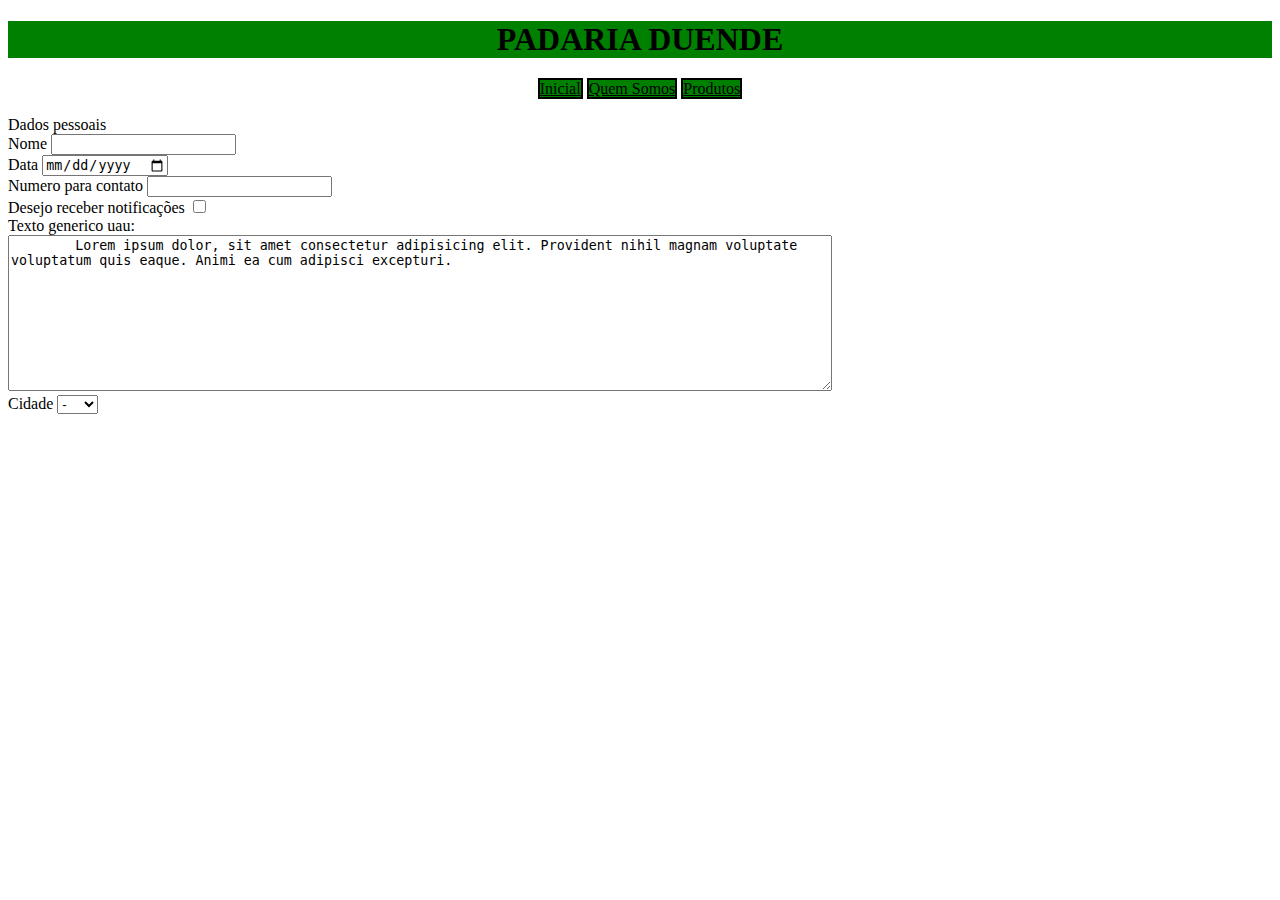
<file: index.html>
<!DOCTYPE html>
<html lang="en">
<head>
    <meta charset="UTF-8">
    <meta name="viewport" content="width=device-width, initial-scale=1.0">
    <title>É o duende</title>
    <style>
        div h1{
            background-color: green;
            color: black;
            border: 2px black
        }
        a {
                background-color: green;
                color: black;
                border: 2px solid black;
            }
    </style>
</head>
<body>
    <center>
        <div>
        <h1>PADARIA DUENDE</h1>
        <style></style>
    <a href="index.html">Inicial</a>
    <a href="site.html">Quem Somos</a>
    <a href="prod.html">Produtos</a>
</style>
    </div>
</center>
    <br>
    <div>
    <form>Dados pessoais</form>
    <label for="1">Nome</label>
    <input type="text" id="1"/>
    <br>
    <label for="2">Data</label>
    <input type="date" id="2" />
    <br>
    <label for="3">Numero para contato</label>
    <input type="number" id="3" />
    <br>
    <label for="4">Desejo receber notificações</label>
    <input type="checkbox"  id="4"/>
    <br>
    <div>
    <label for="w3review">Texto generico uau:</label>
    <br>
    <textarea id="w3review" name="w3review" rows="10" cols="100">
        Lorem ipsum dolor, sit amet consectetur adipisicing elit. Provident nihil magnam voluptate voluptatum quis eaque. Animi ea cum adipisci excepturi.
        </textarea>
    </div>
        <div>
    <label for="8">Cidade</label>
    <select name="select" id="8">
        <option value="-">-</option>
        <option value="vl1">PR</option>
        <option value="vl2">RJ</option>
        <option value="vl3">SP</option>
        </select>
    </div>
</body>
</html>
</file>
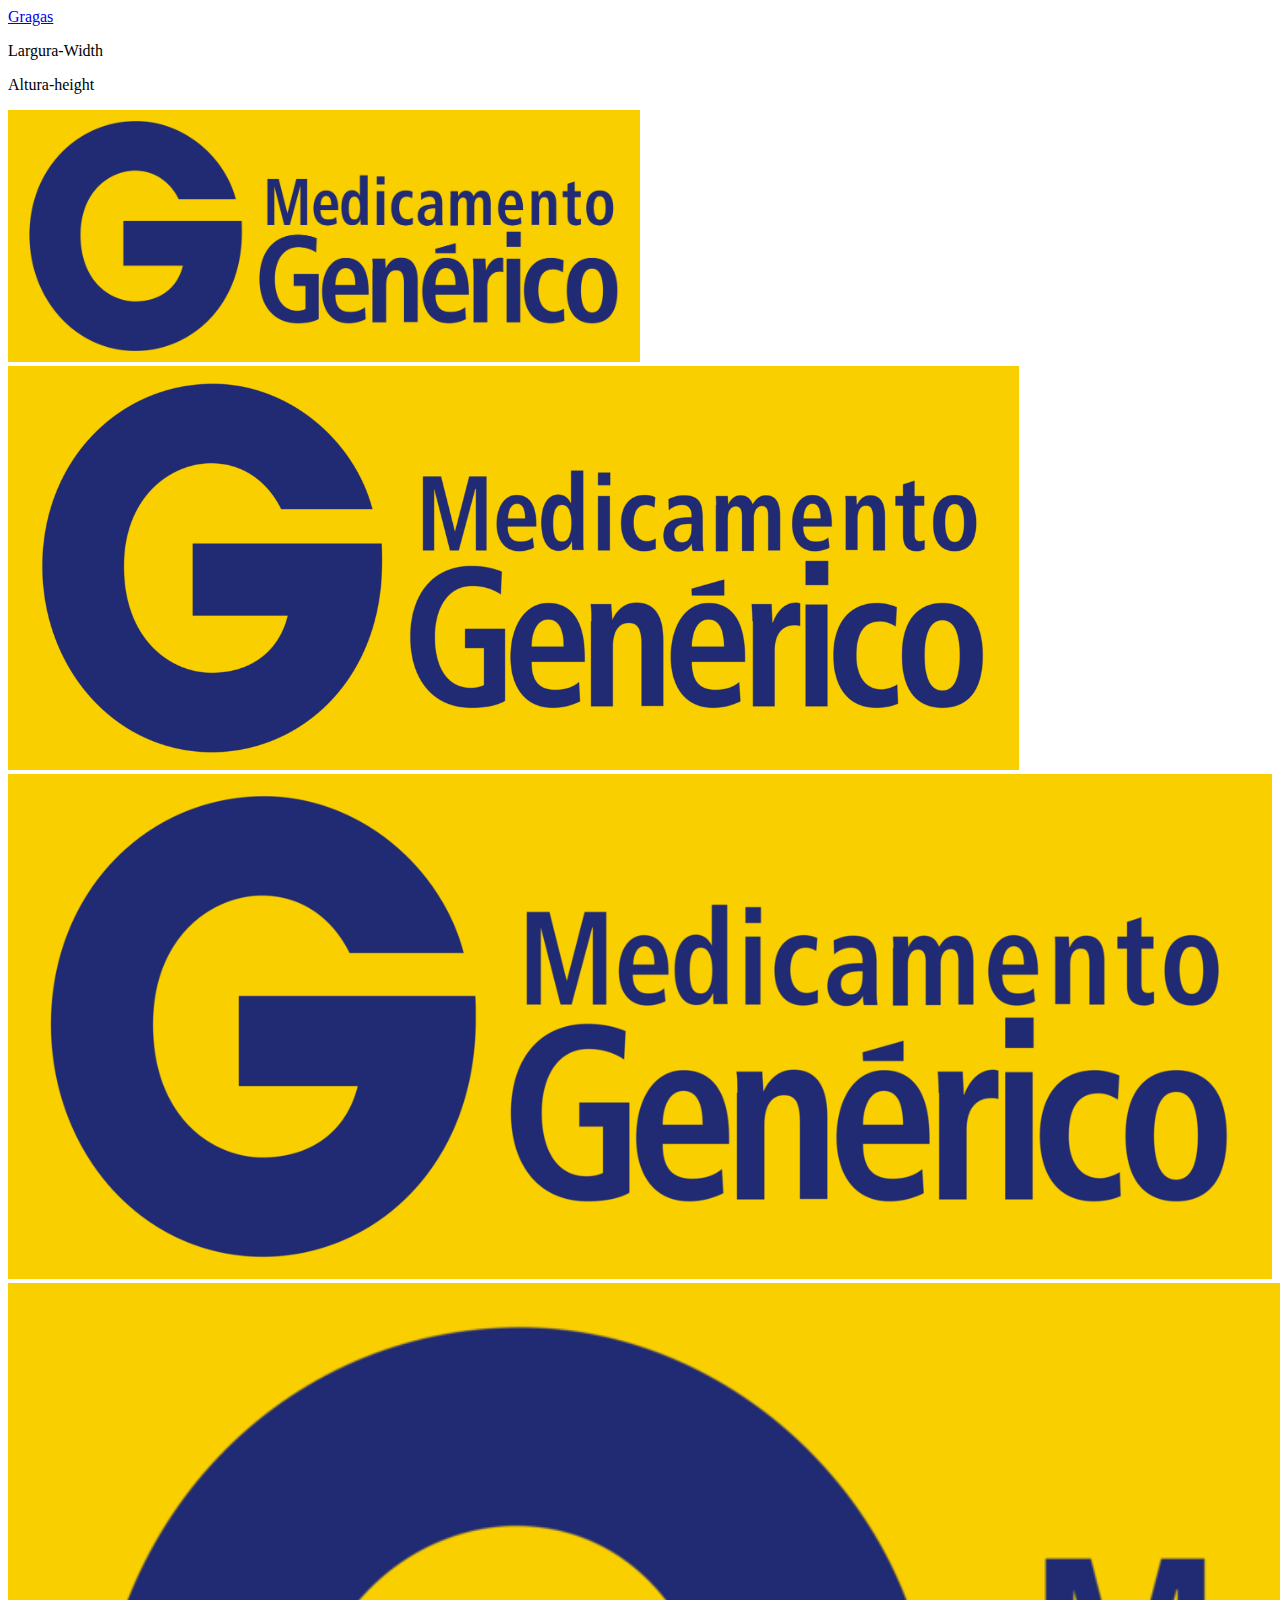
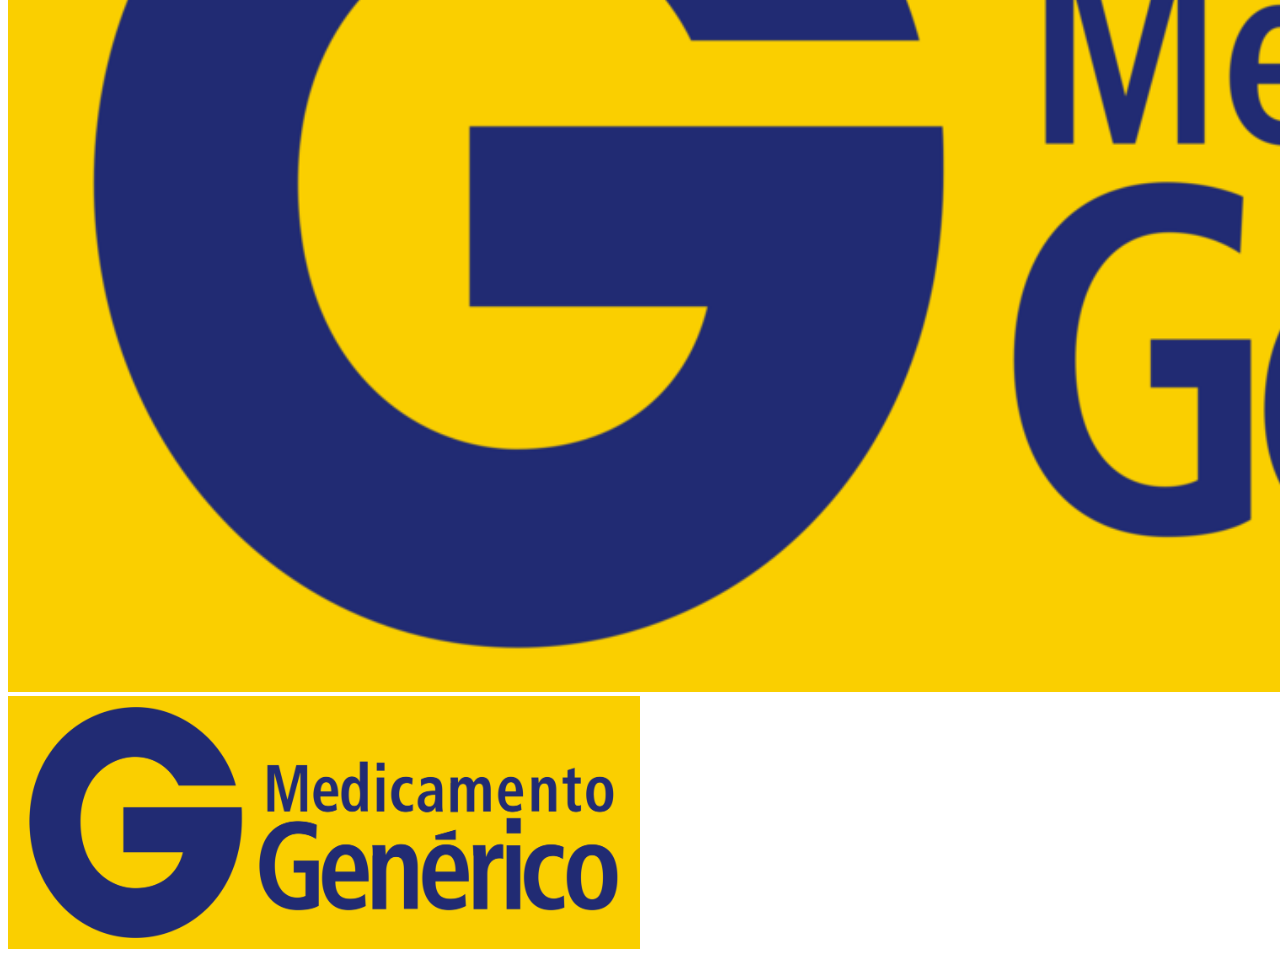
<file: Aula 3/index.html>
<!DOCTYPE html>
<html lang="en">
<head>
    <meta charset="UTF-8">
    <meta name="viewport" content="width=device-width, initial-scale=1.0">
    <title>Document</title>
</head>
<body>
    <a href="https://www.google.com/search?sca_esv=45c41d3e543101a5&rlz=1C1GCEU_pt-BRBR1107BR1107&q=gragas&udm=2&fbs=[base64]&sa=X&sqi=2&ved=2ahUKEwizwY_E9ZSMAxXgGrkGHR3iJzkQtKgLegQIHBAB&biw=1366&bih=641">Gragas</a>
    <p>Largura-Width</p>
    <p>Altura-height</p>
    <img height="'50%" width="50%" src="generico.png" alt="Mini Pai">
    <img height="'80%" width="80%" src="generico.png" alt="Pai">
    <img height="'100%" width="100%" src="generico.png" alt="Paizao">
    <img height="'200%" width="200%" src="generico.png" alt="Paizasso">
    <img height="50%" width="50%" src="generico.png" alt="Faustuwu"
</body>
</html>
</file>
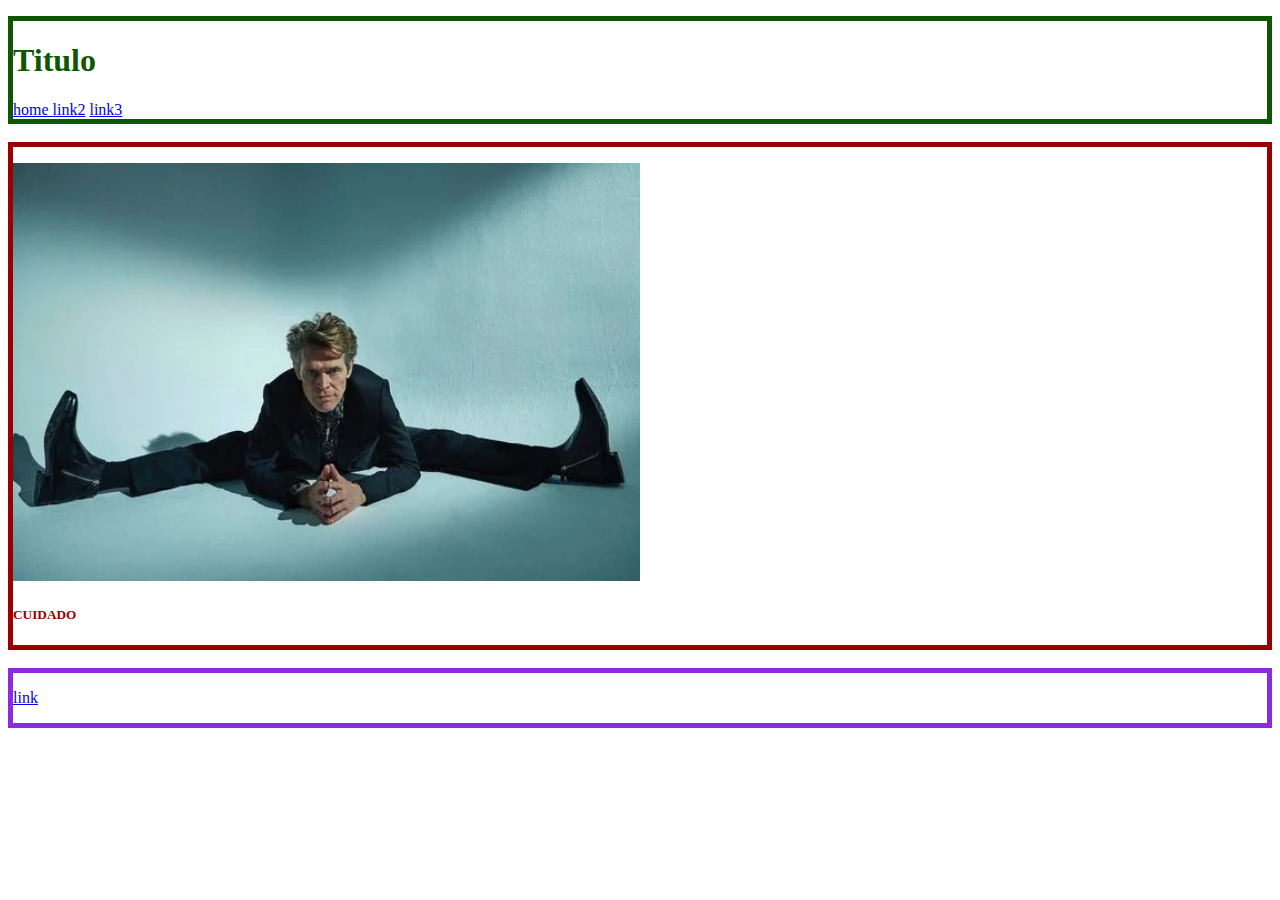
<file: Aula4/index.html>
<!DOCTYPE html>
<html lang="pt-br">
<head>
    <meta charset="UTF-8">
    <meta name="viewport" content="width=>, initial-scale=1.0">
    <title>Document</title>
</head>
<body>
    <p>
        <div style="border: solid 5px; color:rgb(14, 87, 0) ;">
    <h1>Titulo</h1>
    <a href="https://pt.wikipedia.org/wiki/Wikip%C3%A9dia:P%C3%A1gina_principal"> home </a>
    <a href="https://pt.wikipedia.org/wiki/Wikip%C3%A9dia:P%C3%A1gina_principal"> link2</a>
    <a href="https://pt.wikipedia.org/wiki/Wikip%C3%A9dia:P%C3%A1gina_principal"> link3</a>
        </div>
        <br>
        <div style="border: solid 5px; color: rgb(155, 0, 0);">
    </p> <img src="rgrgr.jpg" alt="magago" width="50%" height="50%">
    <h5>CUIDADO</h5>
        </div>
        <br>
        <div style="border: solid 5px ; color: rgb(138, 43, 226);">
            <p>
                <a href="https://pt.wikipedia.org/wiki/Centro_Universit%C3%A1rio_Aut%C3%B4nomo_do_Brasil"> link </a> 
            </p>
        </div>
</body>
</html>
</file>
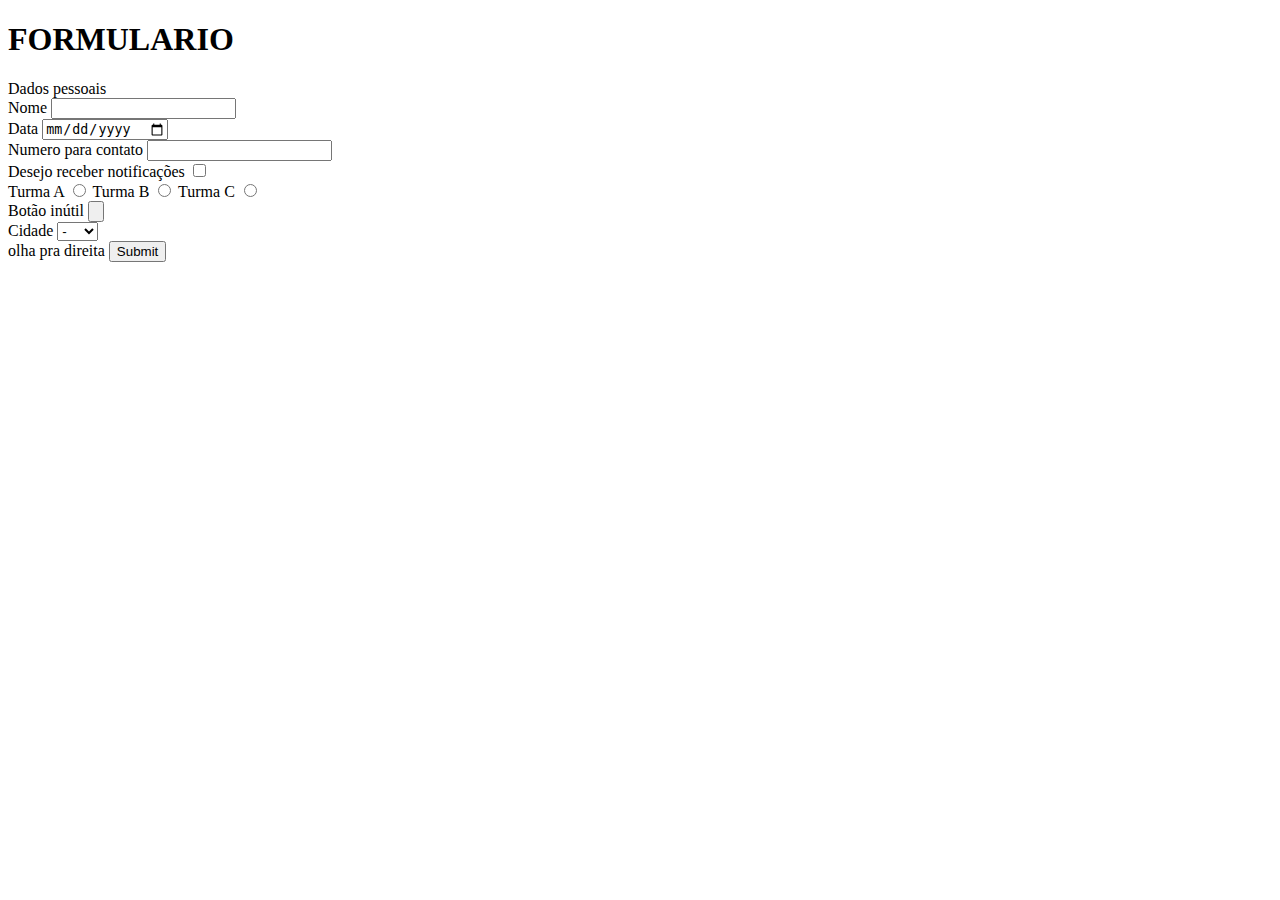
<file: Aula6/index.html>
<!DOCTYPE html>
<html lang="en">
<head>
    <meta charset="UTF-8">
    <meta name="viewport" content="width=device-width, initial-scale=1.0">
    <title>Aula6</title>
</head>
<body>
    <h1><b>FORMULARIO</b></h1>
    <form>Dados pessoais</form>
    <label for="1">Nome</label>
    <input type="text" id="1"/>
    <br>
    <label for="2">Data</label>
    <input type="date" id="2" />
    <br>
    <label for="3">Numero para contato</label>
    <input type="number" id="3" />
    <br>
    <label for="4">Desejo receber notificações</label>
    <input type="checkbox"  id="4"/>
    <br>
    <label for="5">Turma A</label>
    <input type="radio" id="5" name="radio"/>
    <label for="51">Turma B</label>
    <input type="radio" id="51" name="radio"/>
    <label for="52">Turma C</label>
    <input type="radio" id="52" name="radio"/>
    <br>
    <label for="6">Botão inútil</label>
    <input type="button" id="6"/>
    <br>
    <label for="8">Cidade</label>
    <select name="select" id="8">
        <option value="-">-</option>
        <option value="pr">PR</option>
        <option value="sp">SP</option>
        <option value="rj">RJ</option>
    </select>
    <br>
    <label for="7">olha pra direita</label>
    <input type="submit" id="7"/>
</body>
</html>
</file>
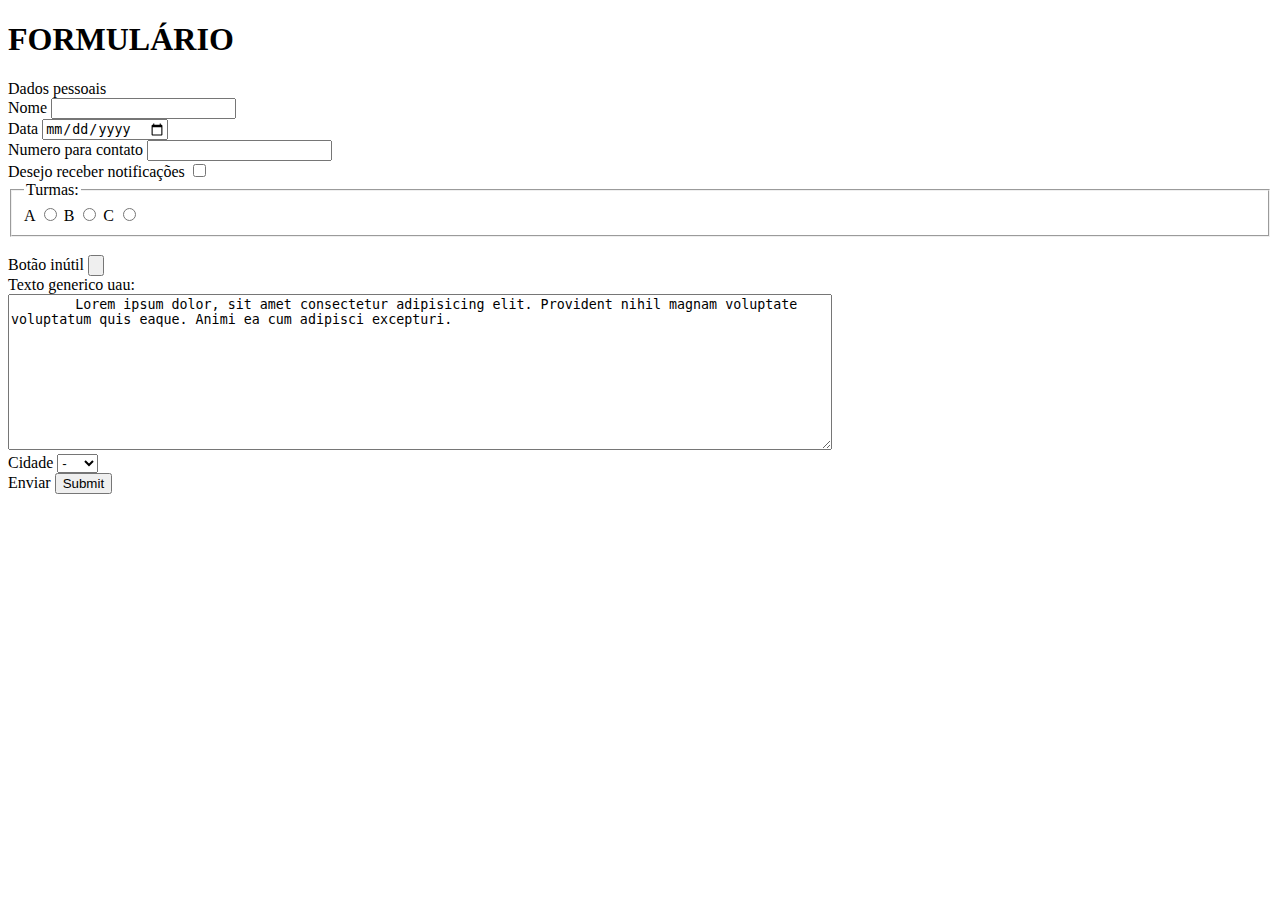
<file: Aula7CSS/index.html>
<!DOCTYPE html>
<html lang="en">
<head>
    <meta charset="UTF-8">
    <meta name="viewport" content="width=device-width, initial-scale=1.0">
    <title>Aula6</title>
</head>
<body>
    <h1><b>FORMULÁRIO</b></h1>
    <form>Dados pessoais</form>
    <label for="1">Nome</label>
    <input type="text" id="1"/>
    <br>
    <label for="2">Data</label>
    <input type="date" id="2" />
    <br>
    <label for="3">Numero para contato</label>
    <input type="number" id="3" />
    <br>
    <label for="4">Desejo receber notificações</label>
    <input type="checkbox"  id="4"/>
    <br>
    <fieldset>
        <legend>Turmas:</legend>
    <label for="5">A</label>
    <input type="radio" id="5" name="radio"/>
    <label for="51">B</label>
    <input type="radio" id="51" name="radio"/>
    <label for="52">C</label>
    <input type="radio" id="52" name="radio"/>
    </fieldset>
    <br>
    <label for="6">Botão inútil</label>
    <input type="button" id="6"/>
    <br>
    <label for="w3review">Texto generico uau:</label>
    <br>
    <textarea id="w3review" name="w3review" rows="10" cols="100">
        Lorem ipsum dolor, sit amet consectetur adipisicing elit. Provident nihil magnam voluptate voluptatum quis eaque. Animi ea cum adipisci excepturi.
        </textarea>
        <div>
    <label for="8">Cidade</label>
    <select name="select" id="8">
        <option value="-">-</option>
        <option value="pr">PR</option>
        <option value="sp">SP</option>
        <option value="rj">RJ</option>
        </select>
    </div>
<div>
    <label for="9">Enviar</label>
    <input type="submit" id="9">
</div>
</body>
</html>
</file>
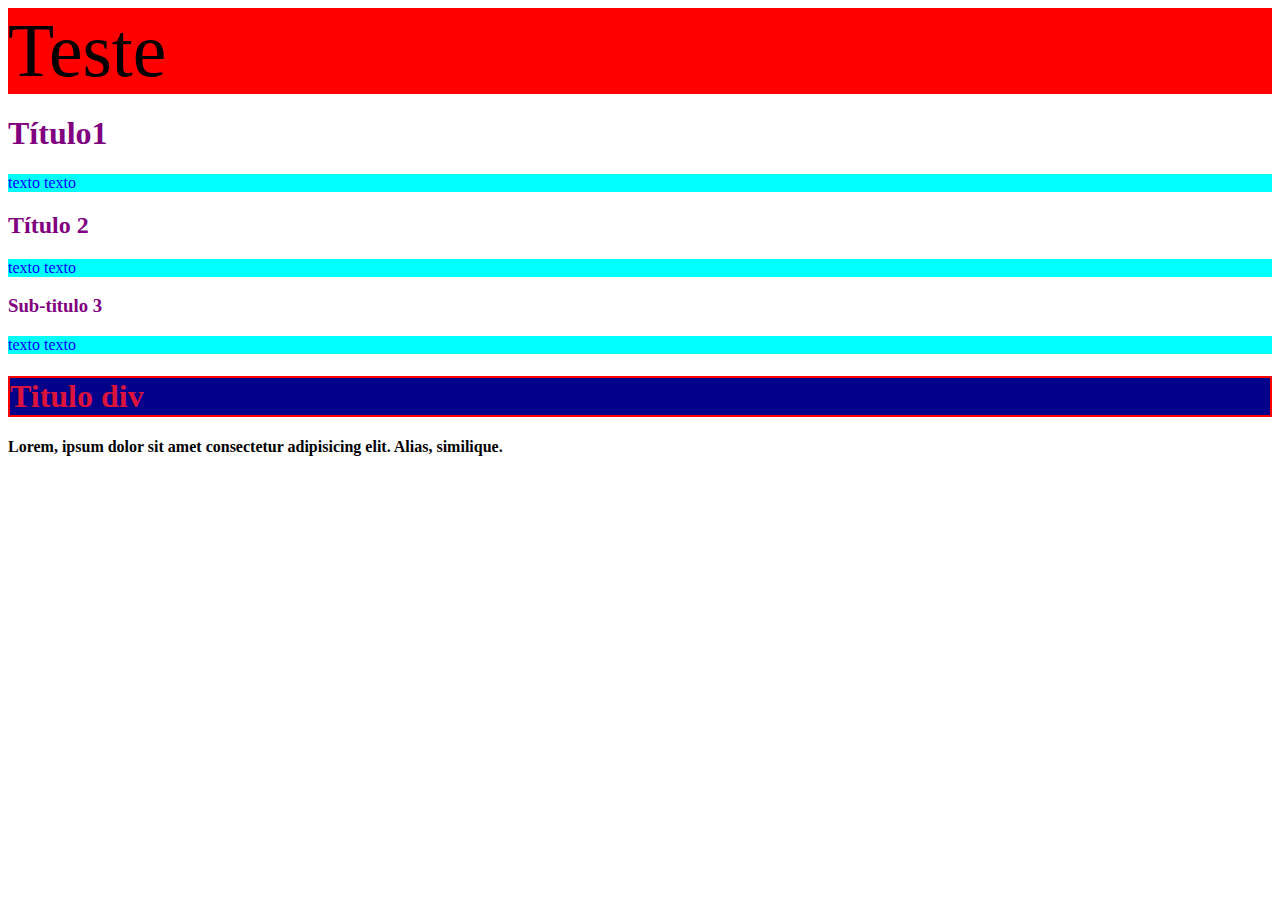
<file: Aula8/index.html>
<!DOCTYPE html>
<html lang="en">
<head>
    <meta charset="UTF-8">
    <meta name="viewport" content="width=device-width, initial-scale=1.0">
    <title>Document</title>
    <style>
        header {
            background-color: red;
            font-size: 2cm;
            }
        p{
            background-color: aqua;
            color:blue
        }
        h1{
            color: purple;
        }
        h2{
            color: purple;
        }
        h3{
            color: purple;
        }
.Colapso_cardiaco_da_silva{
color: black;
}
        #div-teste >h1 {
background-color: darkblue;
color: crimson;
border: solid 2px red ;
        } 
    </style>
</head>
<body>
    <header>
<class=".Colapso_cardiaco_da_silva">Teste</class>
    </header>
    <h1>Título1</h1>
    <p>texto texto</p>

    <h2>Título 2</h2>
    <p>texto texto</p>

    <h3>Sub-titulo 3</h3>
    <p>texto texto</p>
    <div id="div-teste">
        <h1>Titulo div</h1>
        <h4>Lorem, ipsum dolor sit amet consectetur adipisicing elit. Alias, similique.</h4>
    </div>
</body>
</html>
</file>
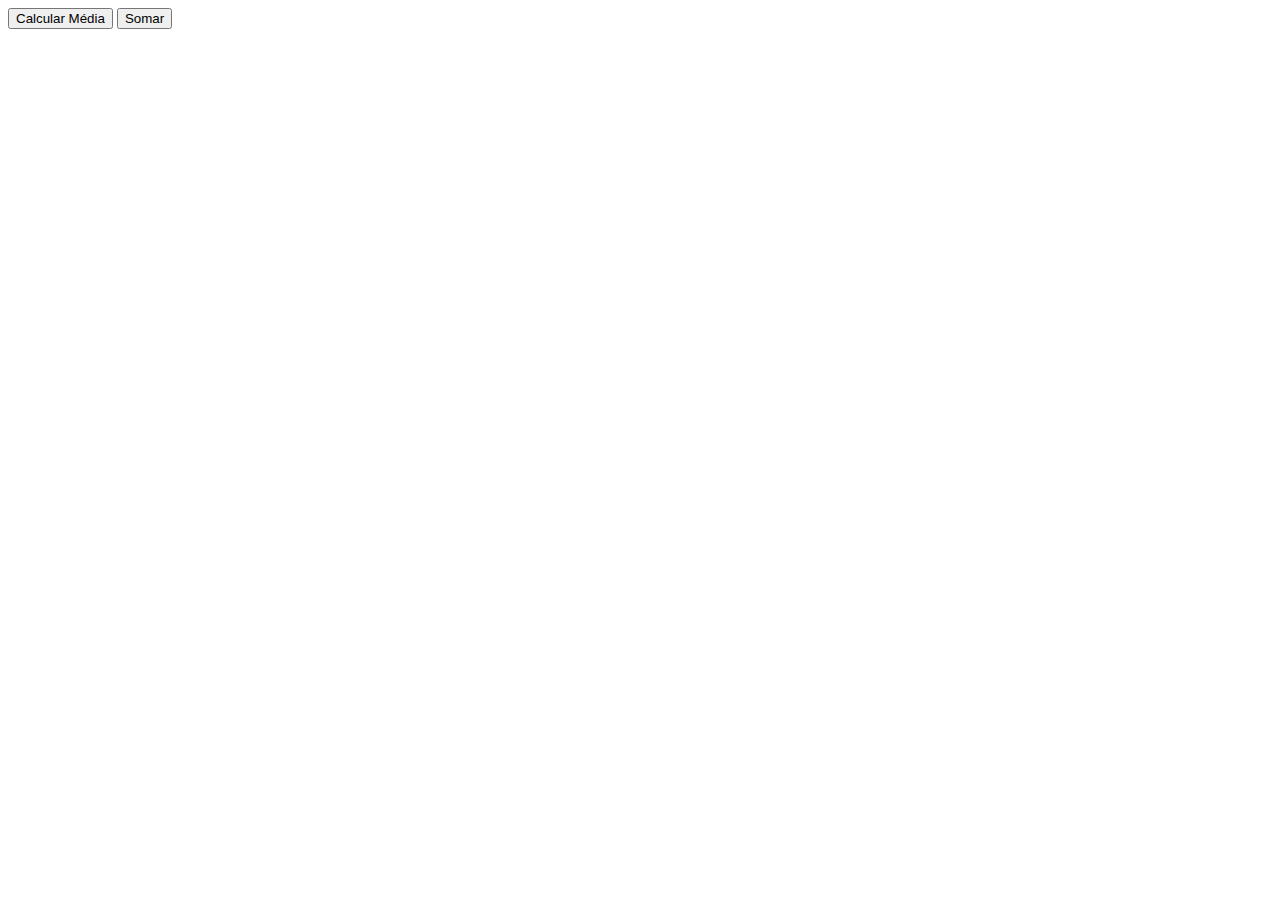
<file: AulaJS/index.html>
<!DOCTYPE html>
<html lang="en">
<head>
    <meta charset="UTF-8">
    <meta name="viewport" content="width=device-width, initial-scale=1.0">
    <title>Document</title>
</head>
<body>
    <button onclick="CalcularMedia()">
        Calcular Média</button>
        <button onclick="SomarDois()">Somar</button>
    <script src="funcoes.js"></script>
</body>
</html>
</file>
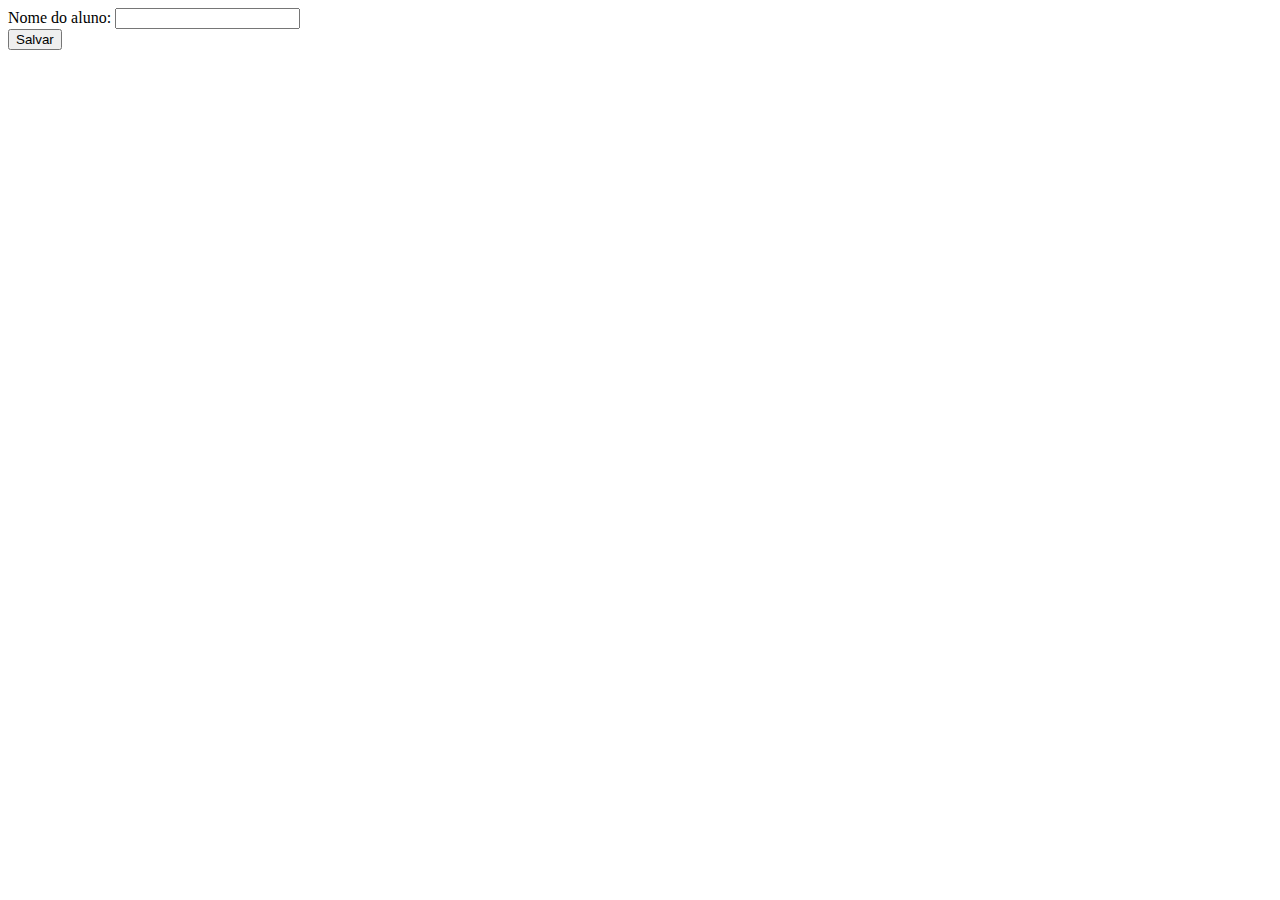
<file: AulaJSoRetornodnv/index.html>
<!DOCTYPE html>
<html lang="pt-BR">
<head>
    <meta charset="UTF-8">
    <meta name="viewport" content="width= initial-scale=1.0">
    <title>Form</title>
</head>
<body>
    <form>
        <div id="mensagem">
            <label for="txtNomeAluno">Nome do aluno:</label>
            <input type="text" name="NomeAluno" id="txtNomeAluno" />
        </div>
        <!--
        O button onclick dá refresh na tela.O input type button não.Input é preferível
            <button onclick="salvar()">
                Validar
            </button>
        -->
            <input type="button" value="Salvar" onclick="salvar()"/>
    </form>

    <script src="aula.js"></script>
</body>
</html>
</file>
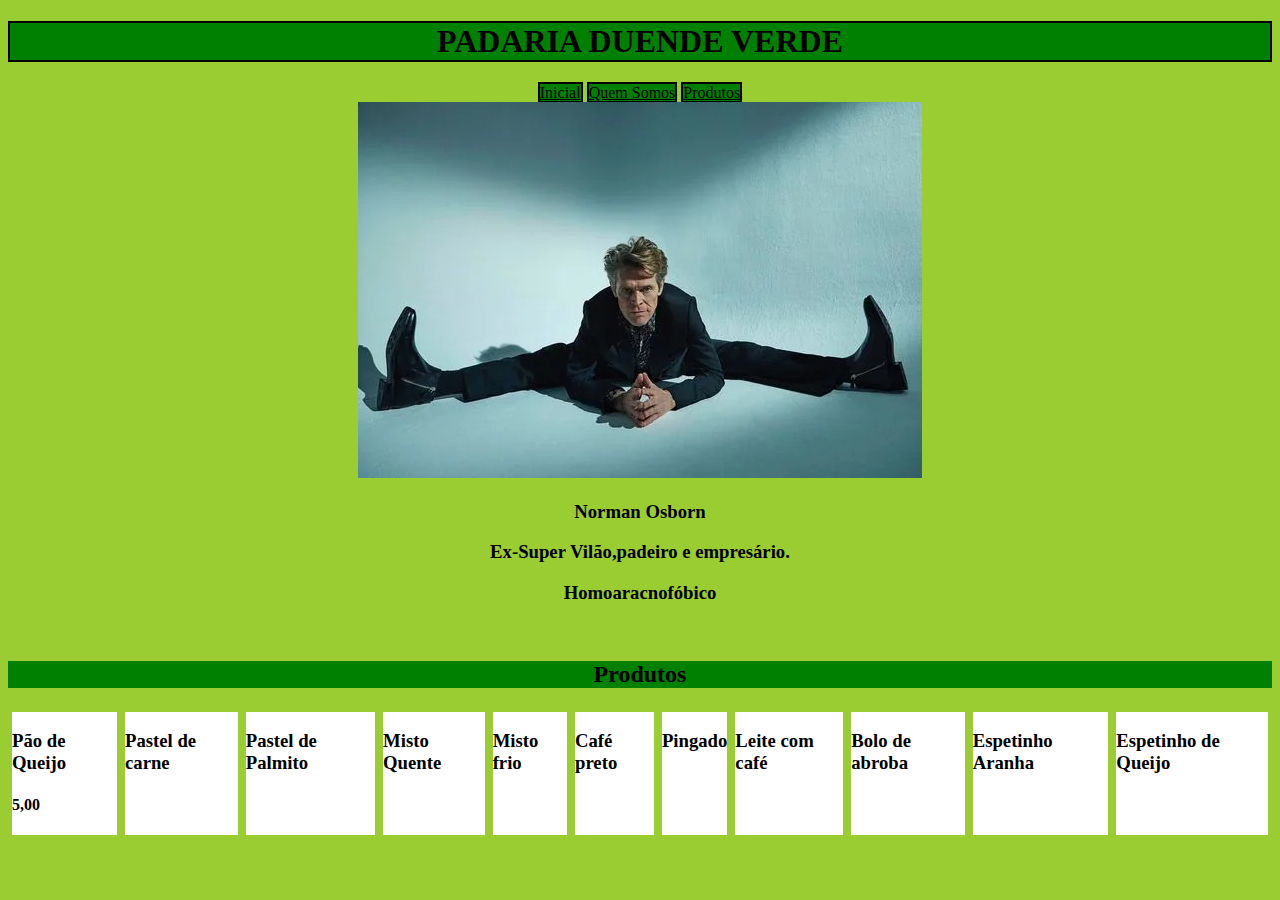
<file: prod.html>
<!DOCTYPE html>
<html lang="en">
<head>
    <meta charset="UTF-8">
    <meta name="viewport" content="width=device-width, initial-scale=1.0">
    <title>Document</title>
    <head>
        <meta charset="UTF-8">
        <meta name="viewport" content="width=device-width, initial-scale=1.0">
        <title>É o duende</title>
        <style>
            body{
                background-color: yellowgreen;
            }
            div h1{
                background-color: green;
                color: black;
                border: 2px solid black;
            }
            h2{
                background-color: green;
            }
            a {
                background-color: green;
                color: black;
                border: 2px solid black;
            }
            .produto{
                display: flex;
            }
                            .produto div{
                            background-color: white;
                            color: black;
                            border: 4px solid yellowgreen;
            }
        </style>
    </head>
    <body>
        <center>
            <div>
            <h1>PADARIA DUENDE VERDE</h1>
        <a href="index.html">Inicial</a>
        <a href="site.html">Quem Somos</a>
        <a href="prod.html">Produtos</a> 
        <br>
    <img src="rgrgr.jpg" alt="proprietario">
        <h3>Norman Osborn</h3>
        <h3>Ex-Super Vilão,padeiro e empresário.</h3>
        <h3>Homoaracnofóbico</h3>
        <br>
        </div>
    </center>
    <center>
        <h2>Produtos</h2>
    </center>
    <section class="produto">
    <div>
        <h3>Pão de Queijo</h3>
        <p></p>
        <h4>5,00</h4>
    </div>

    <div>
        <h3>Pastel de carne</h3>
        <p></p>
        <h4></h4>
    </div>
    <div>
        <h3>Pastel de Palmito</h3>
        <p></p>
        <h4></h4>
    </div>
    <div>
        <h3>Misto Quente</h3>
        <p></p>
        <h4></h4>
    </div>
    <div>
        <h3>Misto frio</h3>
        <p></p>
        <h4></h4>
    </div>
    <div>
        <h3>Café preto</h3>
        <p></p>
        <h4></h4>
    </div>
    <div>
        <h3>Pingado</h3>
        <p></p>
        <h4></h4>
    </div>
    <div>
        <h3>Leite com café</h3>
        <p></p>
        <h4></h4>
    </div>
    <div>
        <h3>Bolo de abroba</h3>
        <p></p>
        <h4></h4>
    </div>
    <div>
        <h3>Espetinho Aranha</h3>
        <p></p>
        <h4></h4>
    </div>
    <div>
        <h3>Espetinho de Queijo</h3>
        <p></p>
        <h4></h4>
    </div>
    </section>
</body>
</html>
</file>
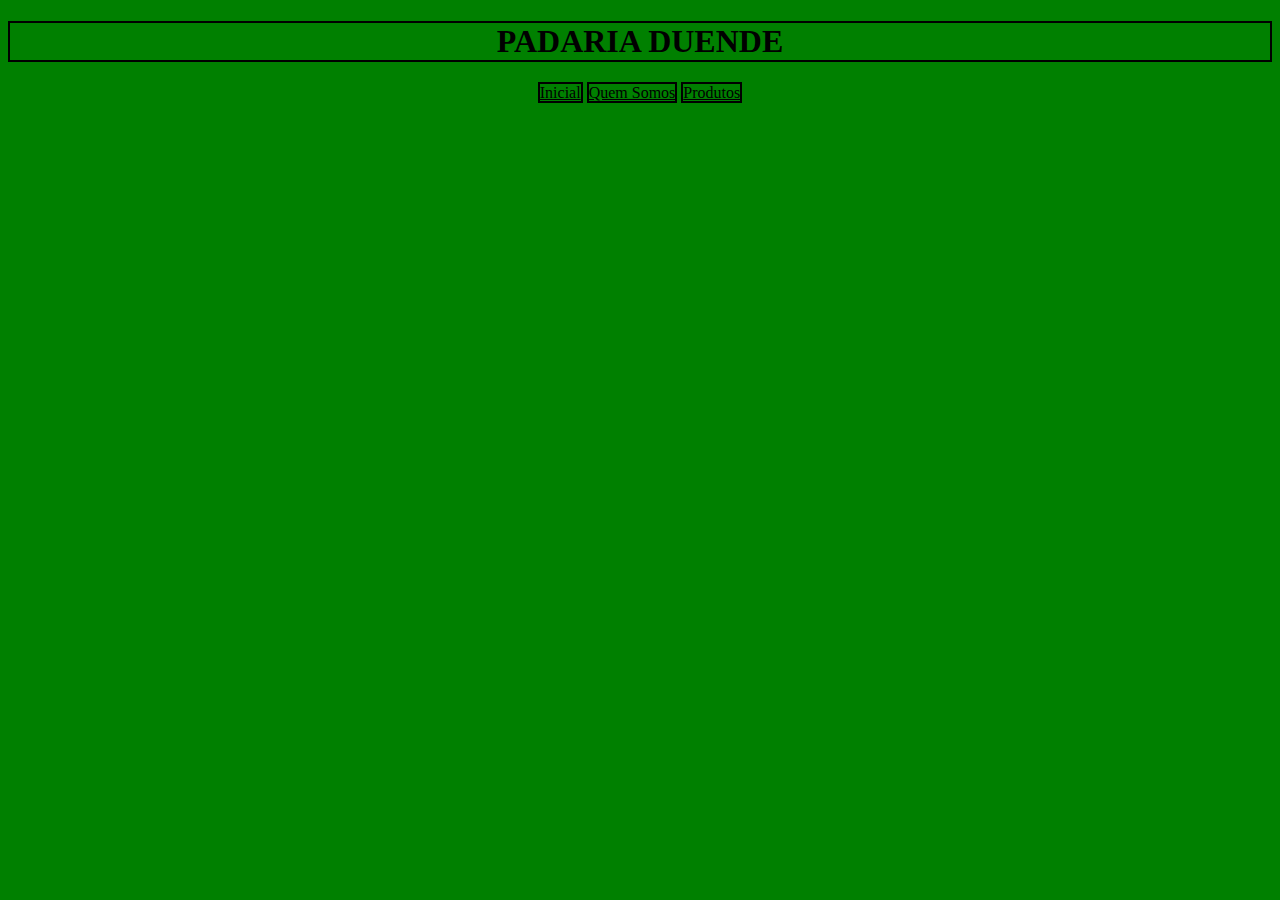
<file: site.html>
<!DOCTYPE html>
<html lang="en">
    <head>
        <meta charset="UTF-8">
        <meta name="viewport" content="width=device-width, initial-scale=1.0">
        <title>É o duende</title>
        <style>
            body{
                background-color: green;
            }
            div h1{
                background-color: green;
                color: black;
                border: 2px solid black;
            }
            a {
                background-color: green;
                color: black;
                border: 2px solid black;
            }
            .produto{
                display: flex;
            }
                            .produto div{
                            background-color: white;
                            color: black;
                            border: 4px solid yellowgreen;
            }
        </style>
    </head>
<body>
    <center>
        <div>
        <h1>PADARIA DUENDE</h1>
        <style></style>
    <a href="index.html">Inicial</a>
    <a href="site.html">Quem Somos</a>
    <a href="prod.html">Produtos</a>
</style>
    </div>
</center>
</body>
</html>
</file>
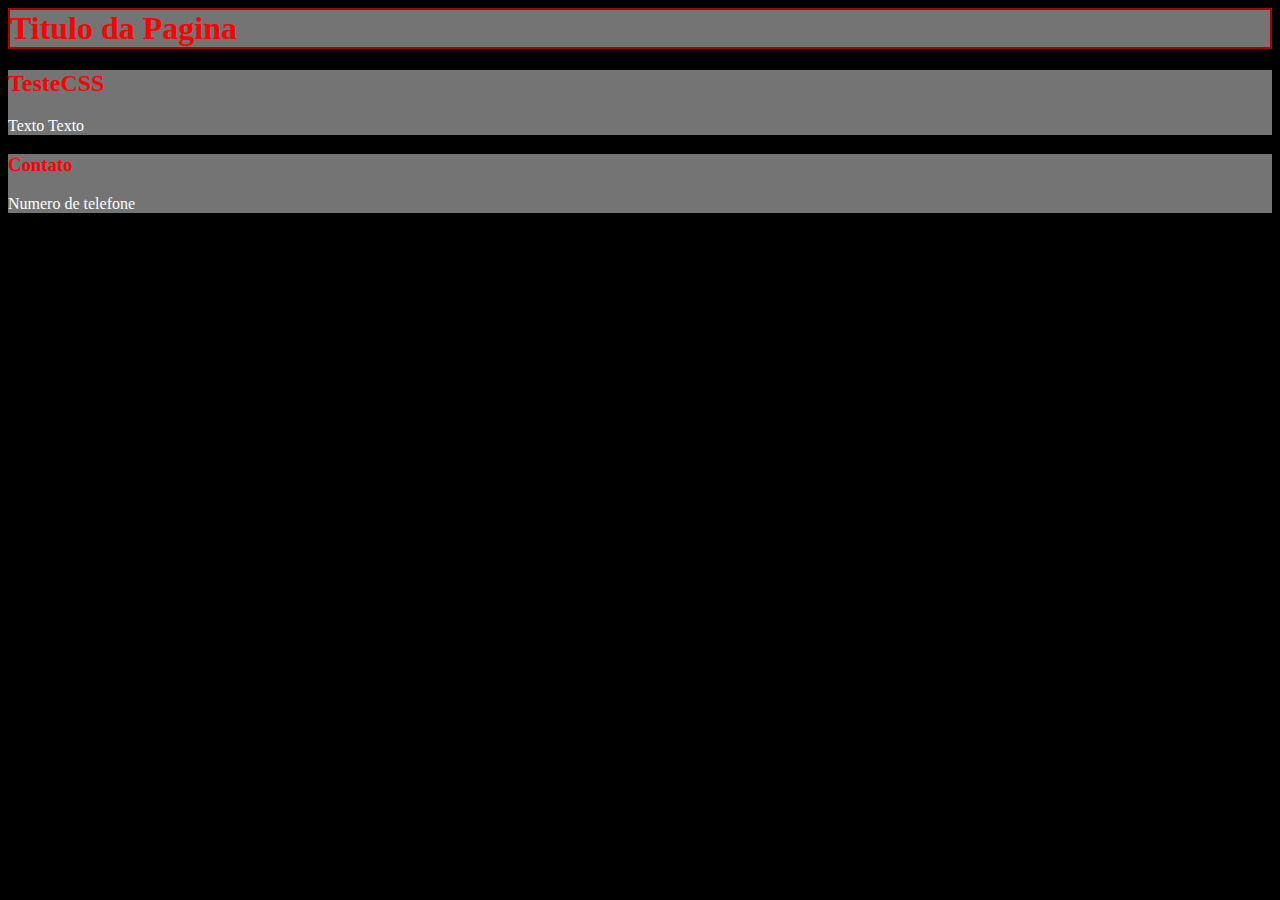
<file: Aula7CSS/teste.html>
<html>
    <head>
        <title>TesteCSS</title>
    </head>
    <body style="background-color: rgb(0, 0, 0);">
        <header style="background-color: rgb(116, 116, 116);">
            <h1 style="color: red; border: solid 2px rgb(170, 0, 0);">Titulo da Pagina</h1>
        </header>
        <main style="background-color: rgb(116, 116, 116);">
            <h2 style="color: red;">TesteCSS</h2>
            <p style="color: white;">
                Texto Texto
            </p>
        </main>
    </body>
    <footer style="background-color:rgb(116, 116, 116);">
        <h3 style="color: red;">Contato</h3>
        <p style="color: white;">Numero de telefone</p>
    </footer>
</html>
</file>
